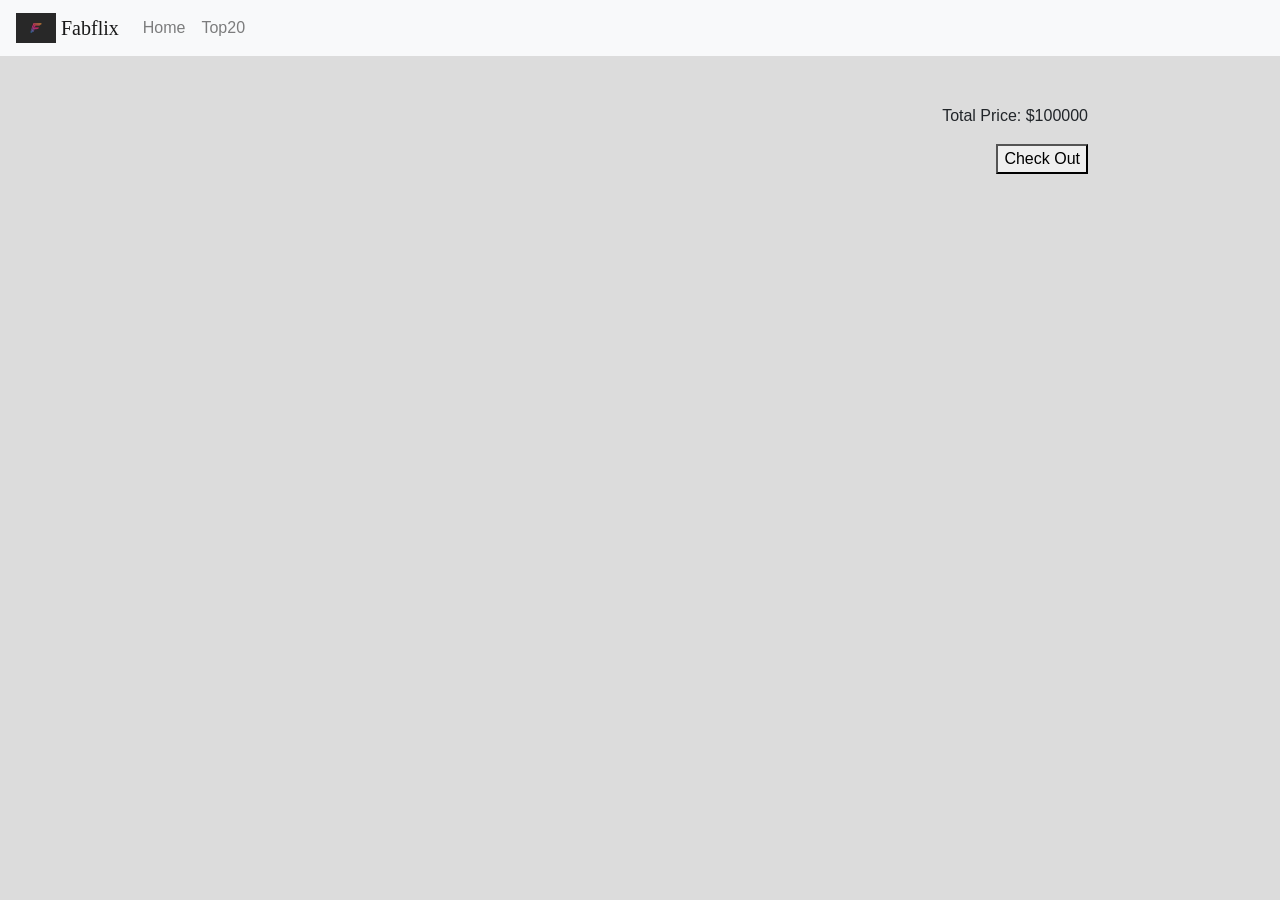
<file: WebContent/shopping-cart.html>
<!DOCTYPE html>
<html lang="en">
<head>
    <meta charset="UTF-8">
    <title>Title</title>
    <!-- Bootstrap CSS -->
    <link rel="stylesheet" href="https://maxcdn.bootstrapcdn.com/bootstrap/4.0.0/css/bootstrap.min.css"
          integrity="sha384-Gn5384xqQ1aoWXA+058RXPxPg6fy4IWvTNh0E263XmFcJlSAwiGgFAW/dAiS6JXm" crossorigin="anonymous">
    <link rel="stylesheet" href="style.css">
</head>
<body>
<div class="mx-0">
    <nav class="navbar navbar-expand-lg navbar-light bg-light fixed-top w-100">
        <a class="navbar-brand" href="#">
            <img src="logo.png" width="40" height="30" class="d-inline-block align-top" alt="F">
            Fabflix
        </a>

        <button class="navbar-toggler" type="button" data-toggle="collapse" data-target="#navbarNav"
                aria-controls="navbarNav" aria-expanded="false" aria-label="Toggle navigation">
            <span class="navbar-toggler-icon"></span>
        </button>

        <div class="collapse navbar-collapse" id="navbarNav">
            <ul class="navbar-nav">
                <li class="nav-item">
                    <a class="nav-link" href="main.html">Home</a>
                </li>
                <li class="nav-item">
                    <a class="nav-link" href="top20.html">Top20</a>
                </li>
            </ul>

        </div>
    </nav>
</div>
<div id="movie_list"></div>
<!--<h1 id="movie_info"></h1>-->
<!-- Id "movie_table" is useful for jQuery to find the html element with id, class here is mapping to Bootstrap defined class CSS -->
<!--<table id=cart_table class="table table-bordered table-striped">-->
<!--    &lt;!&ndash; Create a table header &ndash;&gt;-->
<!--    <thead class="thead-dark">-->
<!--    <tr>-->
<!--        &lt;!&ndash; Titles of each column&ndash;&gt;-->
<!--        <th>Movie ID</th>-->
<!--&lt;!&ndash;        <th>Quantity</th>&ndash;&gt;-->
<!--&lt;!&ndash;        <th>Price</th>&ndash;&gt;-->
<!--    </tr>-->
<!--    </thead>-->
<!--    &lt;!&ndash; Table body is left empty here, will be populated with the data retrieved with index.js &ndash;&gt;-->
<!--    &lt;!&ndash; Again, id "movie_table_body" is useful for jQuery to find this html element &ndash;&gt;-->
<!--    <tbody id=cart_table_body></tbody>-->
<!--</table>-->
<div style="margin-right: 15%;text-align: right;margin-top: 20px">
    <p id="total-price">Total Price: $100000</p >
    <a href=" "><button class="order-btn">Check Out</button></a >
</div>
<!-- Load jQuery and Bootstrap JS -->
<script src="https://ajax.googleapis.com/ajax/libs/jquery/3.2.1/jquery.min.js"></script>
<script src="https://cdnjs.cloudflare.com/ajax/libs/popper.js/1.12.9/umd/popper.min.js"></script>
<script src="https://maxcdn.bootstrapcdn.com/bootstrap/4.0.0/js/bootstrap.min.js"></script>
<script src="shopping-cart.js"></script>

</body>

</html>
</file>
<file: WebContent/style.css>
h1 {
    margin-top: 3%;
    color: indigo !important;
    font-family: 'Pacifico', cursive;
    font-size: 200%;
}

.autocomplete-suggestions { border: 1px solid #999; background: #FFF; overflow: auto; }
.autocomplete-suggestion { padding: 2px 5px; white-space: nowrap; overflow: hidden; font-size: 8px; }
.autocomplete-selected { background: #F0F0F0; }
.autocomplete-suggestions strong { font-weight: normal; color: indigo; }
.autocomplete-group { padding: 2px 5px; }
.autocomplete-group strong { display: block; border-bottom: 1px solid #000; }


#autocomplete {
    font-size: 10px;
}

.autocomplete-searchbox {
    height: 35px;
    width: 150px;
}

.navbar-brand{
    font-family: 'Pacifico', cursive;
}

.hover-effect-button {
    transition: background-color 0.3s; /* Add a smooth transition effect */
}

.hover-effect-button:hover {
    /*background-color: darkslateblue; !* Change the background color on hover *!*/
    transform: translateY(-5px);
}

a {
    color: indigo;
    font-size: 100%;
}

a:hover{
    color: grey;
}

h1:hover{
    color: blue;
}
body{
    background-color: gainsboro;
    padding-top: 50px;
    margin: 0;
}

p{
    margin-top: 5%;
}
p.footer{
    text-align: center;
}


div.linkedin{
    text-align: center;
}

.navbar{
    position: fixed;
    top: 0;
    left: 0;
    width: 100%;
}
.bg-black {
    background-color: #282828 !important
}
.navbar-dark{
    background-color: #282828!important
}
#search-btn {
    background-color: black;
    border-color: transparent;
    color: white;
    font-size: 14px;
}

#search{
    background-color: black;
    border-color: transparent;
    color: white;
    font-size: 14px;
    /*width: 80px;*/
}

#cart-btn {
    background-color: black;
    border-color: transparent;
    color: white;
    font-size: 14px;
}
#update-btn {
    background-color: black;
    border-color: transparent;
    color: white;
    font-size: 14px;
}
.form-control {
    background-color: #222;
    border-color: black;
    color: #ccc;
    font-size: 14px;
}
.form-control:focus {
    box-shadow: none;
}
.purple-background {
    background-image: url('main-background.jpeg');
    background-size: cover;
    background-position: center;
    background-attachment: fixed;
    /*filter: hue-rotate(270deg);*/
    position: relative;
    min-height: 100vh;

}

/*.purple-background::before {*/
/*    content: "";*/
/*    position: absolute;*/
/*    top: 0;*/
/*    left: 0;*/
/*    right: 0;*/
/*    bottom: 0;*/
/*    background-color: rgba(50, 0, 100, 0.5);*/
/*    z-index: -1;*/
/*}*/

.content-container {
    min-height: calc(100vh - 50px);
    padding-top: 50px;
}
.content-container h1,
.content-container ul {
    color: #e81c67!important;
}
.content-container .pink-text {
    color: #e81c67;
}

.content-container .pink-text a {
    color: #e81c67;
}

.content-container .pink-text a:hover {
    color: #e81c67;
}
.table-container
{
    background-color: rgba(255, 255, 255, 0.7);
    max-width: 90%; /* Adjust this value to change the table width */
    margin: 0 auto; /* Add auto margin to center the container */
    width: 80%;
    padding: 30px;
    border-radius: 25px;
}
.white-text {
    color: #ffffff;
}

.white-text a {
    color: #ffffff;
}

.white-text a:hover {
    color: #cccccc;
}
.custom-thead {
    background-color: #333;
    color: #fff;
}

.pagination .previous a,
.pagination .next a {
    background-color: #000;
    color: #fff;
    border-width: 1px;
}

.pagination .active a {
    background-color: #fff;
    color: #000;
}

.page-item .active .page-link {
    z-index: 1;
    color: #fff;
    background-color: #000;
    border-color: transparent;!important;
    border-width: 1px;
    padding: 0.5rem 0.75rem;
}
.custom-page-link {
    font-size: 14px;
    padding: 6px 12px;
}

.black-background {
    background-image: url('payment-background.jpeg');
    background-size: cover;
    background-position: center;
    background-attachment: fixed;
    /*filter: hue-rotate(270deg);*/
    position: relative;
    min-height: 100vh;

}
</file>
